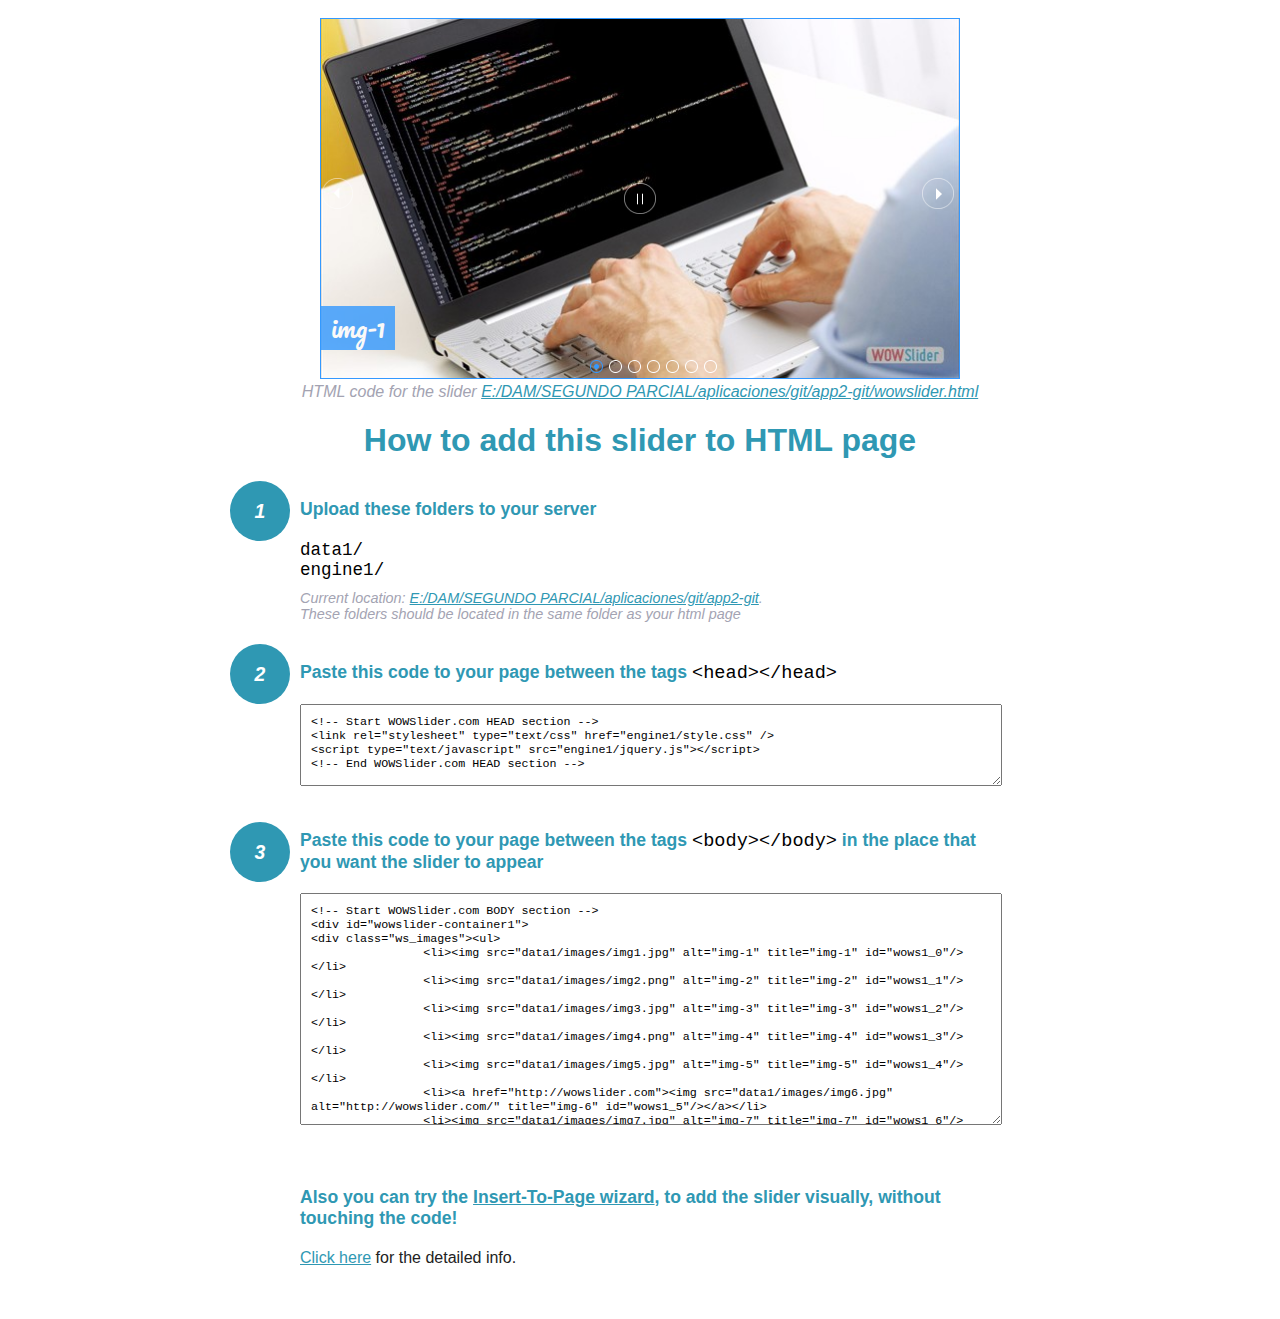
<file: wowslider-howto.html>
<!DOCTYPE html>
<html>
<head>
	<title>WOWSlider</title>
	<meta http-equiv="content-type" content="text/html; charset=utf-8" />
	<meta name="description" content="WOWSlider" />
	
	<!-- Start WOWSlider.com HEAD section --> <!-- add to the <head> of your page -->
	<link rel="stylesheet" type="text/css" href="engine1/style.css" />
	<script type="text/javascript" src="engine1/jquery.js"></script>
	<!-- End WOWSlider.com HEAD section -->


<style>
.instuction {
	font-family: sans-serif, Arial;
	display: block;
	margin: 0 auto;
	max-width: 820px;
	width: 100%;
	padding: 0 70px;
	color: #222;
	-webkit-box-sizing: border-box;
	-moz-box-sizing: border-box;
	box-sizing: border-box;
}
.instuction h1 img {
	max-width: 170px;
	vertical-align: middle;
	margin-bottom: 10px;
}
.instuction h1 {
	color: #2F98B3;
	text-align: center;
}
.instuction h2 {
	position: relative;
	font-size: 1.1em;
	color: #2F98B3;
	margin-bottom: 20px;
	margin-top: 40px;
}
.instuction h2 span.num {
	position: absolute;
	left: -70px;
	top: -18px;
	display: inline-block;
	vertical-align: middle;
	font-style: italic;
	font-size: 1.1em;
	width: 60px;
	height: 60px;
	line-height: 60px;
	text-align: center;
	background: #2F98B3;
	color: #fff;
	border-radius: 50%;
}
.instuction .mono {
	color: #000;
	font-family: monospace;
	font-size: 1.3em;
	font-weight: normal;
}
.instuction li.mono {
	font-size: 1.5em;
}

.instuction ul {
	font-size: 0.9em;
	margin-top: 0;
	padding-left: 0;
	list-style: none;
}
.instuction .note {
	color: #A3A3B2;
	font-style: italic;
	padding-top: 10px;
}
.instuction p.note {
	text-align: center;
	padding-top: 0;
	margin-top: 4px;
}
.instuction textarea {
	font-size: 0.9em;
	min-height: 60px;
	padding: 10px;
	margin: 0;
	overflow: auto;
	max-width: 100%;
	width: 100%;
}
.instuction a,
.instuction a:visited {
	color: #2F98B3;
}
</style>


</head>
<body style="margin:auto">

<br>

<!-- Start WOWSlider.com BODY section --> <!-- add to the <body> of your page -->
<div id="wowslider-container1">
<div class="ws_images"><ul>
		<li><img src="data1/images/img1.jpg" alt="img-1" title="img-1" id="wows1_0"/></li>
		<li><img src="data1/images/img2.png" alt="img-2" title="img-2" id="wows1_1"/></li>
		<li><img src="data1/images/img3.jpg" alt="img-3" title="img-3" id="wows1_2"/></li>
		<li><img src="data1/images/img4.png" alt="img-4" title="img-4" id="wows1_3"/></li>
		<li><img src="data1/images/img5.jpg" alt="img-5" title="img-5" id="wows1_4"/></li>
		<li><a href="http://wowslider.com"><img src="data1/images/img6.jpg" alt="http://wowslider.com/" title="img-6" id="wows1_5"/></a></li>
		<li><img src="data1/images/img7.jpg" alt="img-7" title="img-7" id="wows1_6"/></li>
	</ul></div>
	<div class="ws_bullets"><div>
		<a href="#" title="img-1"><span><img src="data1/tooltips/img1.jpg" alt="img-1"/>1</span></a>
		<a href="#" title="img-2"><span><img src="data1/tooltips/img2.png" alt="img-2"/>2</span></a>
		<a href="#" title="img-3"><span><img src="data1/tooltips/img3.jpg" alt="img-3"/>3</span></a>
		<a href="#" title="img-4"><span><img src="data1/tooltips/img4.png" alt="img-4"/>4</span></a>
		<a href="#" title="img-5"><span><img src="data1/tooltips/img5.jpg" alt="img-5"/>5</span></a>
		<a href="#" title="img-6"><span><img src="data1/tooltips/img6.jpg" alt="img-6"/>6</span></a>
		<a href="#" title="img-7"><span><img src="data1/tooltips/img7.jpg" alt="img-7"/>7</span></a>
	</div></div><div class="ws_script" style="position:absolute;left:-99%"><a href="http://wowslider.com">http://wowslider.com/</a> by WOWSlider.com v8.7</div>
<div class="ws_shadow"></div>
</div>	
<script type="text/javascript" src="engine1/wowslider.js"></script>
<script type="text/javascript" src="engine1/script.js"></script>
<!-- End WOWSlider.com BODY section -->


<div class="instuction">
	<p class="note">HTML code for the slider <a href="file:///E:/DAM/SEGUNDO PARCIAL/aplicaciones/git/app2-git/wowslider.html">E:/DAM/SEGUNDO PARCIAL/aplicaciones/git/app2-git/wowslider.html</a></p>

	<h1>
		How to add this slider to HTML page
	</h1>

	<h2><span class="num">1</span> Upload these folders to your server</h2>
	<ul>
		<li class="mono">data1/</li>
		<li class="mono">engine1/</li>
		<li class="note">Current location: <a href="file:///E:/DAM/SEGUNDO PARCIAL/aplicaciones/git/app2-git">E:/DAM/SEGUNDO PARCIAL/aplicaciones/git/app2-git</a>. <br>These folders should be located in the same folder as your html page</li>
	</ul>

	<h2><span class="num">2</span> Paste this code to your page between the tags <span class="mono">&lt;head&gt;&lt;/head&gt;</span></h2>
	<textarea onclick="this.select()">&lt;!-- Start WOWSlider.com HEAD section --&gt;
&lt;link rel=&quot;stylesheet&quot; type=&quot;text/css&quot; href=&quot;engine1/style.css&quot; /&gt;
&lt;script type=&quot;text/javascript&quot; src=&quot;engine1/jquery.js&quot;&gt;&lt;/script&gt;
&lt;!-- End WOWSlider.com HEAD section --&gt;</textarea>


	<h2><span class="num" style="top: -8px;">3</span> Paste this code to your page between the tags <span class="mono">&lt;body&gt;&lt;/body&gt;</span> in the place that you want the slider to appear</h2>
	<textarea onclick="this.select()" rows="15">&lt;!-- Start WOWSlider.com BODY section --&gt;
&lt;div id=&quot;wowslider-container1&quot;&gt;
&lt;div class=&quot;ws_images&quot;&gt;&lt;ul&gt;
		&lt;li&gt;&lt;img src=&quot;data1/images/img1.jpg&quot; alt=&quot;img-1&quot; title=&quot;img-1&quot; id=&quot;wows1_0&quot;/&gt;&lt;/li&gt;
		&lt;li&gt;&lt;img src=&quot;data1/images/img2.png&quot; alt=&quot;img-2&quot; title=&quot;img-2&quot; id=&quot;wows1_1&quot;/&gt;&lt;/li&gt;
		&lt;li&gt;&lt;img src=&quot;data1/images/img3.jpg&quot; alt=&quot;img-3&quot; title=&quot;img-3&quot; id=&quot;wows1_2&quot;/&gt;&lt;/li&gt;
		&lt;li&gt;&lt;img src=&quot;data1/images/img4.png&quot; alt=&quot;img-4&quot; title=&quot;img-4&quot; id=&quot;wows1_3&quot;/&gt;&lt;/li&gt;
		&lt;li&gt;&lt;img src=&quot;data1/images/img5.jpg&quot; alt=&quot;img-5&quot; title=&quot;img-5&quot; id=&quot;wows1_4&quot;/&gt;&lt;/li&gt;
		&lt;li&gt;&lt;a href=&quot;http://wowslider.com&quot;&gt;&lt;img src=&quot;data1/images/img6.jpg&quot; alt=&quot;http://wowslider.com/&quot; title=&quot;img-6&quot; id=&quot;wows1_5&quot;/&gt;&lt;/a&gt;&lt;/li&gt;
		&lt;li&gt;&lt;img src=&quot;data1/images/img7.jpg&quot; alt=&quot;img-7&quot; title=&quot;img-7&quot; id=&quot;wows1_6&quot;/&gt;&lt;/li&gt;
	&lt;/ul&gt;&lt;/div&gt;
	&lt;div class=&quot;ws_bullets&quot;&gt;&lt;div&gt;
		&lt;a href=&quot;#&quot; title=&quot;img-1&quot;&gt;&lt;span&gt;&lt;img src=&quot;data1/tooltips/img1.jpg&quot; alt=&quot;img-1&quot;/&gt;1&lt;/span&gt;&lt;/a&gt;
		&lt;a href=&quot;#&quot; title=&quot;img-2&quot;&gt;&lt;span&gt;&lt;img src=&quot;data1/tooltips/img2.png&quot; alt=&quot;img-2&quot;/&gt;2&lt;/span&gt;&lt;/a&gt;
		&lt;a href=&quot;#&quot; title=&quot;img-3&quot;&gt;&lt;span&gt;&lt;img src=&quot;data1/tooltips/img3.jpg&quot; alt=&quot;img-3&quot;/&gt;3&lt;/span&gt;&lt;/a&gt;
		&lt;a href=&quot;#&quot; title=&quot;img-4&quot;&gt;&lt;span&gt;&lt;img src=&quot;data1/tooltips/img4.png&quot; alt=&quot;img-4&quot;/&gt;4&lt;/span&gt;&lt;/a&gt;
		&lt;a href=&quot;#&quot; title=&quot;img-5&quot;&gt;&lt;span&gt;&lt;img src=&quot;data1/tooltips/img5.jpg&quot; alt=&quot;img-5&quot;/&gt;5&lt;/span&gt;&lt;/a&gt;
		&lt;a href=&quot;#&quot; title=&quot;img-6&quot;&gt;&lt;span&gt;&lt;img src=&quot;data1/tooltips/img6.jpg&quot; alt=&quot;img-6&quot;/&gt;6&lt;/span&gt;&lt;/a&gt;
		&lt;a href=&quot;#&quot; title=&quot;img-7&quot;&gt;&lt;span&gt;&lt;img src=&quot;data1/tooltips/img7.jpg&quot; alt=&quot;img-7&quot;/&gt;7&lt;/span&gt;&lt;/a&gt;
	&lt;/div&gt;&lt;/div&gt;&lt;div class=&quot;ws_script&quot; style=&quot;position:absolute;left:-99%&quot;&gt;&lt;a href=&quot;http://wowslider.com&quot;&gt;http://wowslider.com/&lt;/a&gt; by WOWSlider.com v8.7&lt;/div&gt;
&lt;div class=&quot;ws_shadow&quot;&gt;&lt;/div&gt;
&lt;/div&gt;	
&lt;script type=&quot;text/javascript&quot; src=&quot;engine1/wowslider.js&quot;&gt;&lt;/script&gt;
&lt;script type=&quot;text/javascript&quot; src=&quot;engine1/script.js&quot;&gt;&lt;/script&gt;
&lt;!-- End WOWSlider.com BODY section --&gt;</textarea>

<br><br>
<h2>Also you can try the <a href="http://wowslider.com/help/add-wowslider-to-page-2.html" target="_blank">Insert-To-Page wizard</a>, to add the slider visually, without touching the code!</h2>
<p>
	<a href="http://wowslider.com/help/add-wowslider-to-page-2.html" target="_blank">Click here</a> for the detailed info.
</p>
</div>

<br><br>
</body>
</html>
</file>
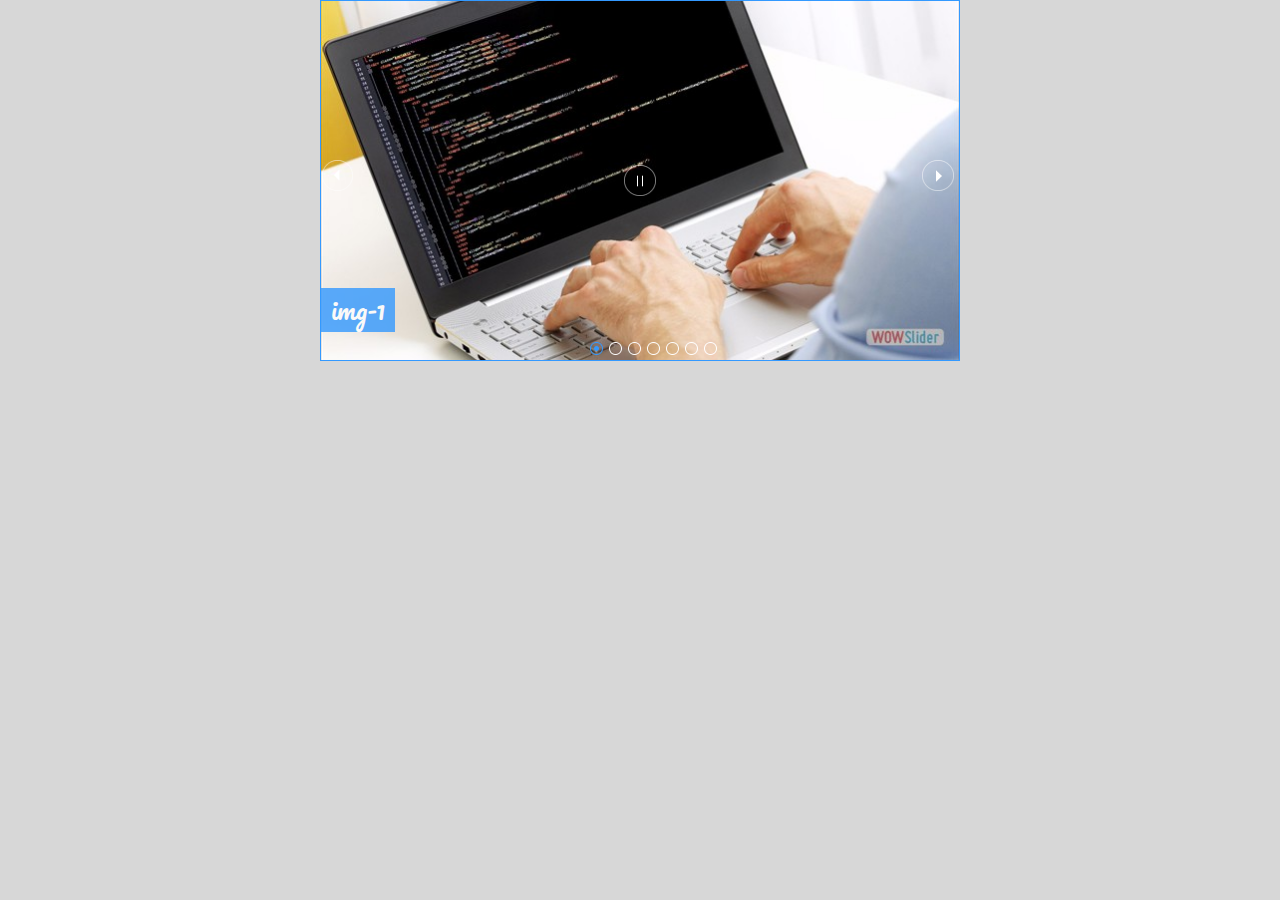
<file: wowslider.html>
<!DOCTYPE html>
<html>
<head>
	<title>Http://wowslider.com/</title>
	<meta http-equiv="content-type" content="text/html; charset=utf-8" />
	<meta name="description" content="Made with WOW Slider - Create beautiful, responsive image sliders in a few clicks. Awesome skins and animations. Http://wowslider.com/" />
	
	<!-- Start WOWSlider.com HEAD section --> <!-- add to the <head> of your page -->
	<link rel="stylesheet" type="text/css" href="engine1/style.css" />
	<script type="text/javascript" src="engine1/jquery.js"></script>
	<!-- End WOWSlider.com HEAD section -->

</head>
<body style="background-color:#d7d7d7;margin:auto">
	
	<!-- Start WOWSlider.com BODY section --> <!-- add to the <body> of your page -->
	<div id="wowslider-container1">
	<div class="ws_images"><ul>
		<li><img src="data1/images/img1.jpg" alt="img-1" title="img-1" id="wows1_0"/></li>
		<li><img src="data1/images/img2.png" alt="img-2" title="img-2" id="wows1_1"/></li>
		<li><img src="data1/images/img3.jpg" alt="img-3" title="img-3" id="wows1_2"/></li>
		<li><img src="data1/images/img4.png" alt="img-4" title="img-4" id="wows1_3"/></li>
		<li><img src="data1/images/img5.jpg" alt="img-5" title="img-5" id="wows1_4"/></li>
		<li><a href="http://wowslider.com"><img src="data1/images/img6.jpg" alt="http://wowslider.com/" title="img-6" id="wows1_5"/></a></li>
		<li><img src="data1/images/img7.jpg" alt="img-7" title="img-7" id="wows1_6"/></li>
	</ul></div>
	<div class="ws_bullets"><div>
		<a href="#" title="img-1"><span><img src="data1/tooltips/img1.jpg" alt="img-1"/>1</span></a>
		<a href="#" title="img-2"><span><img src="data1/tooltips/img2.png" alt="img-2"/>2</span></a>
		<a href="#" title="img-3"><span><img src="data1/tooltips/img3.jpg" alt="img-3"/>3</span></a>
		<a href="#" title="img-4"><span><img src="data1/tooltips/img4.png" alt="img-4"/>4</span></a>
		<a href="#" title="img-5"><span><img src="data1/tooltips/img5.jpg" alt="img-5"/>5</span></a>
		<a href="#" title="img-6"><span><img src="data1/tooltips/img6.jpg" alt="img-6"/>6</span></a>
		<a href="#" title="img-7"><span><img src="data1/tooltips/img7.jpg" alt="img-7"/>7</span></a>
	</div></div><div class="ws_script" style="position:absolute;left:-99%"><a href="http://wowslider.com">http://wowslider.com/</a> by WOWSlider.com v8.7</div>
	<div class="ws_shadow"></div>
	</div>	
	<script type="text/javascript" src="engine1/wowslider.js"></script>
	<script type="text/javascript" src="engine1/script.js"></script>
	<!-- End WOWSlider.com BODY section -->

</body>
</html>
</file>
<file: engine1/style.css>
/*
 *	generated by WOW Slider 8.7
 *	template Elegant
 */
@import url(https://fonts.googleapis.com/css?family=Pacifico);
#wowslider-container1 { 
	display: table;
	zoom: 1; 
	position: relative;
	width: 100%;
	max-width: 640px;
	max-height:360px;
	margin:0px auto 0px;
	z-index:90;
	text-align:left; /* reset align=center */
	font-size: 10px;
	text-shadow: none; /* fix some user styles */

	/* reset box-sizing (to boostrap friendly) */
	-webkit-box-sizing: content-box;
	-moz-box-sizing: content-box;
	box-sizing: content-box; 
}
* html #wowslider-container1{ width:640px }
#wowslider-container1 .ws_images ul{
	position:relative;
	width: 10000%; 
	height:100%;
	left:0;
	list-style:none;
	margin:0;
	padding:0;
	border-spacing:0;
	overflow: visible;
	/*table-layout:fixed;*/
}
#wowslider-container1 .ws_images ul li{
	position: relative;
	width:1%;
	height:100%;
	line-height:0; /*opera*/
	overflow: hidden;
	float:left;
	/*font-size:0;*/
	padding:0 0 0 0 !important;
	margin:0 0 0 0 !important;
}

#wowslider-container1 .ws_images{
	position: relative;
	left:0;
	top:0;
	height:100%;
	max-height:360px;
	max-width: 640px;
	vertical-align: top;
	border:1px solid #3399FF;
	overflow: hidden;
}
#wowslider-container1 .ws_images ul a{
	width:100%;
	height:100%;
	max-height:360px;
	display:block;
	color:transparent;
}
#wowslider-container1 img{
	max-width: none !important;
}
#wowslider-container1 .ws_images .ws_list img,
#wowslider-container1 .ws_images > div > img{
	width:100%;
	border:none 0;
	max-width: none;
	padding:0;
	margin:0;
}
#wowslider-container1 .ws_images > div > img {
	max-height:360px;
}

#wowslider-container1 .ws_images iframe {
	position: absolute;
	z-index: -1;
}

#wowslider-container1 .ws-title > div {
	display: inline-block !important;
}

#wowslider-container1 a{ 
	text-decoration: none; 
	outline: none; 
	border: none; 
}

#wowslider-container1  .ws_bullets { 
	float: left;
	position:absolute;
	z-index:70;
}
#wowslider-container1  .ws_bullets div{
	position:relative;
	float:left;
	font-size: 0px;
}
/* compatibility with Joomla styles */
#wowslider-container1  .ws_bullets a {
	line-height: 0;
}

#wowslider-container1  .ws_script{
	display:none;
}
#wowslider-container1 sound, 
#wowslider-container1 object{
	position:absolute;
}

/* prevent some of users reset styles */
#wowslider-container1 .ws_effect {
	position: static;
	width: 100%;
	height: 100%;
}

#wowslider-container1 .ws_photoItem {
	border: 2em solid #fff;
	margin-left: -2em;
	margin-top: -2em;
}
#wowslider-container1 .ws_cube_side {
	background: #A6A5A9;
}


#wowslider-container1.ws_gestures {
	cursor: -webkit-grab;
	cursor: -moz-grab;
	cursor: url("[data-uri]"), move;
}
#wowslider-container1.ws_gestures.ws_grabbing {
	cursor: -webkit-grabbing;
	cursor: -moz-grabbing;
	cursor: url("[data-uri]"), move;
}

/* hide controls when video start play */
#wowslider-container1.ws_video_playing .ws_bullets,
#wowslider-container1.ws_video_playing .ws_fullscreen,
#wowslider-container1.ws_video_playing .ws_next,
#wowslider-container1.ws_video_playing .ws_prev {
	display: none;
}


/* youtube/vimeo buttons */
#wowslider-container1 .ws_video_btn {
	position: absolute;
	display: none;
	cursor: pointer;
	top: 0;
	left: 0;
	width: 100%;
	height: 100%;
	z-index: 55;
}
#wowslider-container1 .ws_video_btn.ws_youtube,
#wowslider-container1 .ws_video_btn.ws_vimeo {
	display: block;
}
#wowslider-container1 .ws_video_btn div {
	position: absolute;
	background-image: url(./playvideo.png);
	background-size: 200%;
	top: 50%;
	left: 50%;
	width: 7em;
	height: 5em;
	margin-left: -3.5em;
	margin-top: -2.5em;
}
#wowslider-container1 .ws_video_btn.ws_youtube div {
	background-position: 0 0;
}
#wowslider-container1 .ws_video_btn.ws_youtube:hover div {
	background-position: 100% 0;
}
#wowslider-container1 .ws_video_btn.ws_vimeo div {
	background-position: 0 100%;
}
#wowslider-container1 .ws_video_btn.ws_vimeo:hover div {
	background-position: 100% 100%;
}

#wowslider-container1 .ws_playpause.ws_hide {
	display: none !important;
}
#wowslider-container1  .ws_bullets { 
	padding: 10px; 
}
#wowslider-container1 .ws_bullets a { 
	margin-left:6px;
	width:13px;
	height:13px;
	background: url(./bullet.png) left top;
	float: left; 
	text-indent: -4000px; 
	position:relative;
	color:transparent;
}
#wowslider-container1 .ws_bullets a.ws_selbull, #wowslider-container1 .ws_bullets a:hover{
	background-position: 0 100%;
}
#wowslider-container1 a.ws_next, #wowslider-container1 a.ws_prev {
	position:absolute;
	top:50%;
	margin-top:-2.1em;
	z-index:60;
	height: 3.2em;
	width: 3.2em;
	background-image: url(./arrows.png);
	background-size: 200%;
}
#wowslider-container1 a.ws_next{
	background-position: 100% 0;
	right:0.5em;
}
#wowslider-container1 a.ws_prev {
	left:0.5px;
	background-position: 0 0; 
}
#wowslider-container1 a.ws_next:hover{
	background-position: 100% 100%;
}
#wowslider-container1 a.ws_prev:hover {
	background-position: 0 100%; 
}

/*playpause*/
#wowslider-container1 .ws_playpause {
    width: 3.2em;
    height: 3.2em;
    position: absolute;
    top: 50%;
    left: 50%;
    margin-left: -1.6em;
    margin-top: -1.6em;
    z-index: 59;
	background-size: 100%;
}

#wowslider-container1 .ws_pause {
    background-image: url(./pause.png);
}

#wowslider-container1 .ws_play {
    background-image: url(./play.png);
}

#wowslider-container1 .ws_pause:hover, #wowslider-container1 .ws_play:hover {
    background-position: 100% 100% !important;
}/* bottom center */
#wowslider-container1  .ws_bullets {
	bottom:-5px;
	left:50%;
}
#wowslider-container1  .ws_bullets div{
	left:-50%;
}
/* separate */
#wowslider-container1 .ws-title{
	position: absolute;
	display:block; 
    font: 2.5em 'Pacifico', cursive;
	bottom:1.1em;
	left:0;
	margin-right:0.1em;
	z-index: 50;
	color: #ffffff;	
	line-height: 1em;

}
#wowslider-container1 .ws-title div,#wowslider-container1 .ws-title span{ 
	display:inline-block; 
	margin-top:0.5em;
	background:#3399FF;
	font-weight: normal;	
	border-radius:0;
	opacity:0.8;
	filter:progid:DXImageTransform.Microsoft.Alpha(opacity=90);	

}
#wowslider-container1 .ws-title div{ 
	display:block;
	margin-top:0.5em; 
	font-size: 0.72em;
	background:#ffffff;	
	color: #3399FF;
	padding:0.5em;
	line-height: 1.28em;
}
#wowslider-container1 .ws-title span{
	padding:0.4em;
}#wowslider-container1 .ws_images > ul{
	animation: wsBasic 28s infinite;
	-moz-animation: wsBasic 28s infinite;
	-webkit-animation: wsBasic 28s infinite;
}
@keyframes wsBasic{0%{left:-0%} 7.14%{left:-0%} 14.29%{left:-100%} 21.43%{left:-100%} 28.57%{left:-200%} 35.71%{left:-200%} 42.86%{left:-300%} 50%{left:-300%} 57.14%{left:-400%} 64.29%{left:-400%} 71.43%{left:-500%} 78.57%{left:-500%} 85.71%{left:-600%} 92.86%{left:-600%} }
@-moz-keyframes wsBasic{0%{left:-0%} 7.14%{left:-0%} 14.29%{left:-100%} 21.43%{left:-100%} 28.57%{left:-200%} 35.71%{left:-200%} 42.86%{left:-300%} 50%{left:-300%} 57.14%{left:-400%} 64.29%{left:-400%} 71.43%{left:-500%} 78.57%{left:-500%} 85.71%{left:-600%} 92.86%{left:-600%} }
@-webkit-keyframes wsBasic{0%{left:-0%} 7.14%{left:-0%} 14.29%{left:-100%} 21.43%{left:-100%} 28.57%{left:-200%} 35.71%{left:-200%} 42.86%{left:-300%} 50%{left:-300%} 57.14%{left:-400%} 64.29%{left:-400%} 71.43%{left:-500%} 78.57%{left:-500%} 85.71%{left:-600%} 92.86%{left:-600%} }

#wowslider-container1 .ws_bullets  a img{
	text-indent:0;
	display:block;
	bottom:20px;
	left:-43px;
	visibility:hidden;
	position:absolute;
    border: 1px solid #FFFFFF;
	max-width:none;
}
#wowslider-container1 .ws_bullets a:hover img{
	visibility:visible;
}

#wowslider-container1 .ws_bulframe div div{
	height:48px;
	overflow:visible;
	position:relative;
}
#wowslider-container1 .ws_bulframe div {
	left:0;
	overflow:hidden;
	position:relative;
	width:85px;
	background-color:#FFFFFF;
}
#wowslider-container1  .ws_bullets .ws_bulframe{
	display:none;
	bottom:20px;
	overflow:visible;
	position:absolute;
	cursor:pointer;
    border: 1px solid #FFFFFF;
}
#wowslider-container1 .ws_bulframe span{
	display:block;
	position:absolute;
	bottom:-8px;
	margin-left:-1px;
	left:43px;
	background:url(./triangle.png);
	width:13px;
	height:7px;
}#wowslider-container1 .ws_bulframe div div{
	height: auto;
}

@media all and (max-width:760px) {
	#wowslider-container1 .ws_fullscreen {
		display: block;
	}
}
@media all and (max-width:400px){
	#wowslider-container1 .ws_controls,
	#wowslider-container1 .ws_bullets,
	#wowslider-container1 .ws_thumbs{
		display: none
	}
}
</file>
